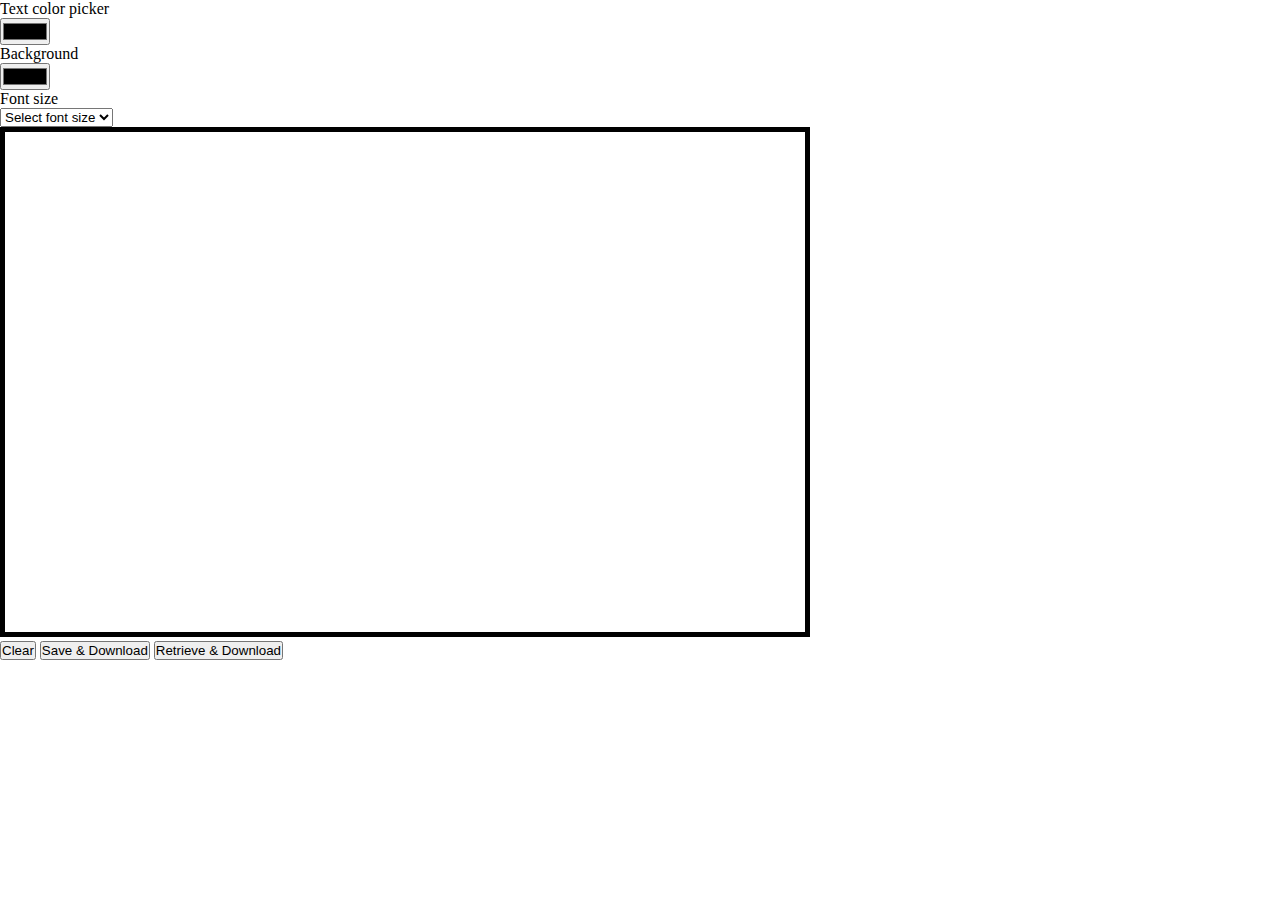
<file: webdev-playground/Signature-app/index.html>
<!DOCTYPE html>
<html lang="en">
  <head>
    <meta charset="UTF-8" />
    <meta name="viewport" content="width=device-width, initial-scale=1.0" />
    <link rel="stylesheet" href="style.css" />
    <title>sIGNATURE</title>
  </head>
  <body>
    <div class="main">
      <div class="top">
        <div class="black">
          <p>Text color picker</p>
          <input class="form-control" type="color" id="colorpicker" />
        </div>
        <div class="black">
          <p>Background</p>
          <input class="form-control" type="color" id="canvascolor" />
        </div>
        <div class="black">
          <p>Font size</p>
          <select id="fontSize">
            <option value="" disabled selected>Select font size</option>
            <option value="5">5px</option>
            <option value="10">10px</option>
            <option value="20">20px</option>
            <option value="30">30px</option>
            <option value="40">40px</option>
          </select>
        </div>
      </div>
      <canvas class="canvas" id="mycanvas" width="800" height="500"> </canvas>
      <div class="bottom">
        <button type="button" class="btn btn-danger" id="clearButton">
          Clear
        </button>
        <button type="button" class="btn btn-success" id="saveButton">
          Save & Download
        </button>
        <button type="button" class="btn btn-warning" id="retrieveButton">
          Retrieve & Download
        </button>
      </div>
    </div>
  </body>
</html>
</file>
<file: webdev-playground/Signature-app/style.css>
* {
  padding: 0;
  margin: 0;
  box-sizing: border-box;
}

.canvas {
  border: 5px solid black;
}
</file>
